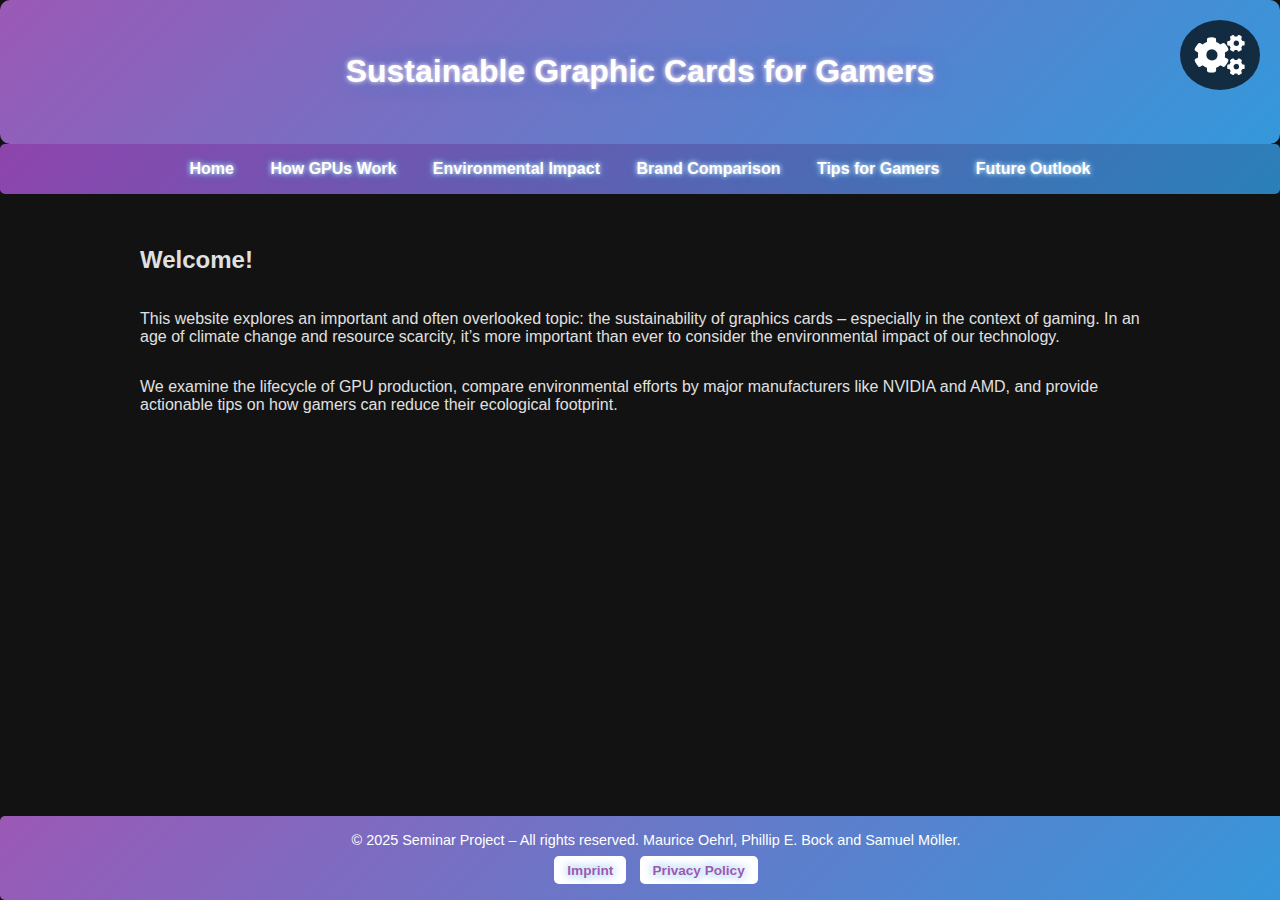
<file: index.html>
<html lang="en">
<head>
  <meta charset="UTF-8" />
  <meta name="viewport" content="width=device-width, initial-scale=1.0">
  <title>Sustainable Graphic Cards</title>
  <link href="https://cdnjs.cloudflare.com/ajax/libs/font-awesome/5.15.3/css/all.min.css" rel="stylesheet" />
  <link rel="stylesheet" href="style.css" />
</head>
<body>

  <div class="settings-btn" aria-label="Open Settings">
    <i class="fas fa-cogs"></i> 
  </div>

  <div class="settings-dropdown">
  
    <label for="font-select">Select Font Family:</label>
    <select id="font-select">
      <option value="Arial">Arial</option>
      <option value="Verdana">Verdana</option>
      <option value="Georgia">Georgia</option>
      <option value="Tahoma">Tahoma</option>
      <option value="'Trebuchet MS'">Trebuchet MS</option>
      <option value="'Courier New'">Courier New</option>
      <option value="'Lucida Sans Unicode'">Lucida Sans Unicode</option>
      <option value="'Segoe UI'">Segoe UI</option>
      <option value="'Roboto', sans-serif">Roboto</option>
      <option value="'Open Sans', sans-serif">Open Sans</option>
    </select>
  
   
    <label for="font-size-select">Select Font Size:</label>
    <select id="font-size-select">
      <option value="12px">Very Small</option>
      <option value="14px">Small</option>
      <option value="16px">Medium</option>
      <option value="18px">Large</option>
      <option value="20px">Very Large</option>
      <option value="24px">Extra Large</option>
    </select>
  
    
    <label for="background-color-select">Background Color:</label>
    <select id="background-color-select">
      <option value="#121212">Dark Gray</option>
      <option value="#1e1e2f">Midnight Blue</option>
      <option value="#2c3e50">Blue Gray</option>
      <option value="#ffffff">White</option>
      <option value="#f0f0f0">Light Gray</option>
      <option value="#0d1117">GitHub Dark</option>
    </select>
  
    
    <label for="text-color-select">Text Color:</label>
    <select id="text-color-select">
      <option value="#ffffff">White</option>
      <option value="#e0e0e0">Light Gray</option>
      <option value="#000000">Black</option>
      <option value="#f39c12">Golden Yellow</option>
      <option value="#1abc9c">Turquoise</option>
      <option value="#9b59b6">Purple</option>
    </select>        
  </div>

  <header>
    <h1>Sustainable Graphic Cards for Gamers</h1>
  </header>

  <nav>
    <a href="index.html">Home</a>
    <a href="how-gpus-work.html">How GPUs Work</a>
    <a href="environmental-impact.html">Environmental Impact</a>
    <a href="brand-comparison.html">Brand Comparison</a>
    <a href="tips-for-gamers.html">Tips for Gamers</a>
    <a href="future-outlook.html">Future Outlook</a>
  </nav>

  <main>
    <h2>Welcome!</h2>
    <p>
      This website explores an important and often overlooked topic: the sustainability 
      of graphics cards – especially in the context of gaming. In an age of climate change 
      and resource scarcity, it’s more important than ever to consider the environmental 
      impact of our technology.
    </p>

    <p>
      We examine the lifecycle of GPU production, compare environmental efforts by major 
      manufacturers like NVIDIA and AMD, and provide actionable tips on how gamers 
      can reduce their ecological footprint.
    </p>
  </main>

  <footer>
    &copy; 2025 Seminar Project – All rights reserved. Maurice Oehrl, Phillip E. Bock and Samuel Möller.
    <div class="footer-links">
        <a href="impressum.html" class="footer-button">Imprint</a>
        <a href="privacypolicy.html" class="footer-button">Privacy Policy</a>
    </div>
  </footer>

  <script src="script.js"></script>
</body>
</html>
</file>
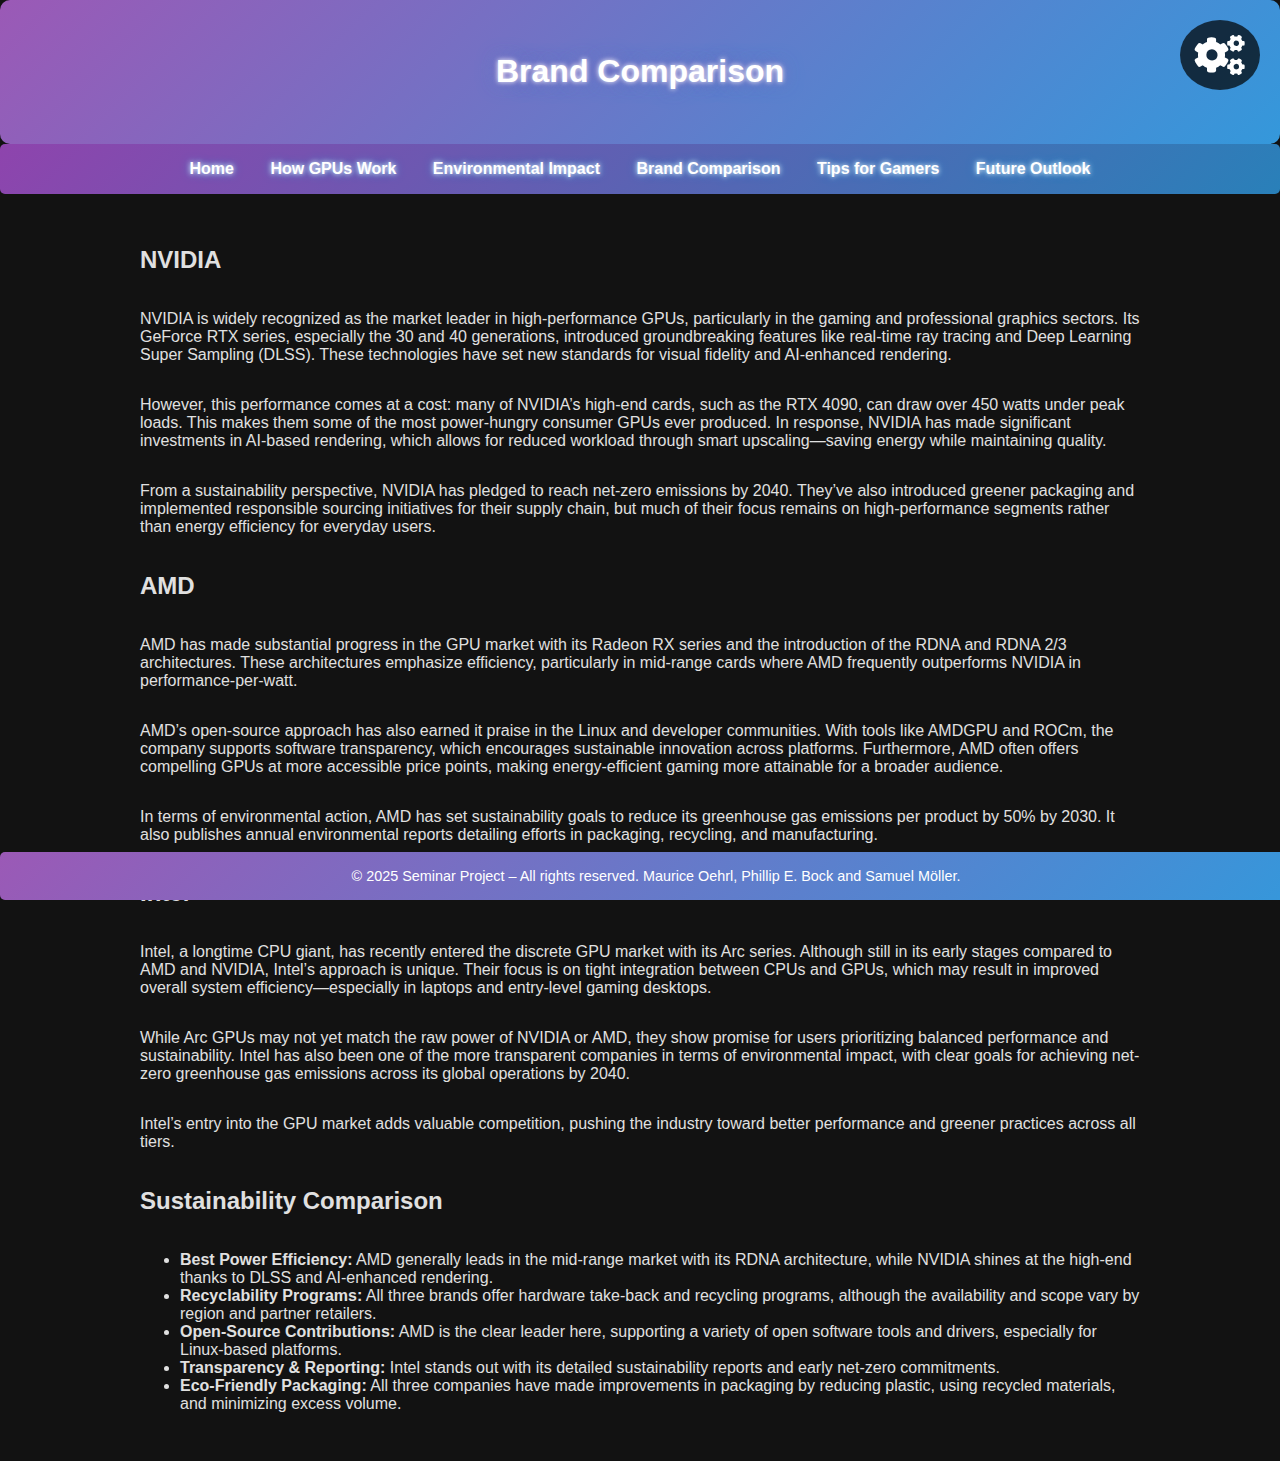
<file: brand-comparison.html>
<html lang="en">
<head>
  <meta charset="UTF-8" />
  <meta name="viewport" content="width=device-width, initial-scale=1.0"/>
  <title>Brand Comparison</title>
  <link href="https://cdnjs.cloudflare.com/ajax/libs/font-awesome/5.15.3/css/all.min.css" rel="stylesheet" />
  <link rel="stylesheet" href="style.css" />
</head>
<body>

  <div class="settings-btn" aria-label="Open Settings">
    <i class="fas fa-cogs"></i> 
  </div>

  <div class="settings-dropdown">
  
    <label for="font-select">Select Font Family:</label>
    <select id="font-select">
      <option value="Arial">Arial</option>
      <option value="Verdana">Verdana</option>
      <option value="Georgia">Georgia</option>
      <option value="Tahoma">Tahoma</option>
      <option value="'Trebuchet MS'">Trebuchet MS</option>
      <option value="'Courier New'">Courier New</option>
      <option value="'Lucida Sans Unicode'">Lucida Sans Unicode</option>
      <option value="'Segoe UI'">Segoe UI</option>
      <option value="'Roboto', sans-serif">Roboto</option>
      <option value="'Open Sans', sans-serif">Open Sans</option>
    </select>
  
   
    <label for="font-size-select">Select Font Size:</label>
    <select id="font-size-select">
      <option value="12px">Very Small</option>
      <option value="14px">Small</option>
      <option value="16px">Medium</option>
      <option value="18px">Large</option>
      <option value="20px">Very Large</option>
      <option value="24px">Extra Large</option>
    </select>
  
    
    <label for="background-color-select">Background Color:</label>
    <select id="background-color-select">
      <option value="#121212">Dark Gray</option>
      <option value="#1e1e2f">Midnight Blue</option>
      <option value="#2c3e50">Blue Gray</option>
      <option value="#ffffff">White</option>
      <option value="#f0f0f0">Light Gray</option>
      <option value="#0d1117">GitHub Dark</option>
    </select>
  
    
    <label for="text-color-select">Text Color:</label>
    <select id="text-color-select">
      <option value="#ffffff">White</option>
      <option value="#e0e0e0">Light Gray</option>
      <option value="#000000">Black</option>
      <option value="#f39c12">Golden Yellow</option>
      <option value="#1abc9c">Turquoise</option>
      <option value="#9b59b6">Purple</option>
    </select>        
  </div>
  
  <header>
    <h1>Brand Comparison</h1>
  </header>

  <nav>
    <a href="index.html">Home</a>
    <a href="how-gpus-work.html">How GPUs Work</a>
    <a href="environmental-impact.html">Environmental Impact</a>
    <a href="brand-comparison.html">Brand Comparison</a>
    <a href="tips-for-gamers.html">Tips for Gamers</a>
    <a href="future-outlook.html">Future Outlook</a>
  </nav>
  
  <main>
    <h2>NVIDIA</h2>
    <p>
      NVIDIA is widely recognized as the market leader in high-performance GPUs, particularly in the gaming and professional graphics sectors. Its GeForce RTX series, especially the 30 and 40 generations, introduced groundbreaking features like real-time ray tracing and Deep Learning Super Sampling (DLSS). These technologies have set new standards for visual fidelity and AI-enhanced rendering.
    </p>
    <p>
      However, this performance comes at a cost: many of NVIDIA’s high-end cards, such as the RTX 4090, can draw over 450 watts under peak loads. This makes them some of the most power-hungry consumer GPUs ever produced. In response, NVIDIA has made significant investments in AI-based rendering, which allows for reduced workload through smart upscaling—saving energy while maintaining quality.
    </p>
    <p>
      From a sustainability perspective, NVIDIA has pledged to reach net-zero emissions by 2040. They’ve also introduced greener packaging and implemented responsible sourcing initiatives for their supply chain, but much of their focus remains on high-performance segments rather than energy efficiency for everyday users.
  
    </p>
  
    <h2>AMD</h2>
    <p>
      AMD has made substantial progress in the GPU market with its Radeon RX series and the introduction of the RDNA and RDNA 2/3 architectures. These architectures emphasize efficiency, particularly in mid-range cards where AMD frequently outperforms NVIDIA in performance-per-watt.
    </p>
    <p>
      AMD’s open-source approach has also earned it praise in the Linux and developer communities. With tools like AMDGPU and ROCm, the company supports software transparency, which encourages sustainable innovation across platforms. Furthermore, AMD often offers compelling GPUs at more accessible price points, making energy-efficient gaming more attainable for a broader audience.
    </p>
    <p>
      In terms of environmental action, AMD has set sustainability goals to reduce its greenhouse gas emissions per product by 50% by 2030. It also publishes annual environmental reports detailing efforts in packaging, recycling, and manufacturing.
  
    </p>
  
    <h2>Intel</h2>
    <p>
      Intel, a longtime CPU giant, has recently entered the discrete GPU market with its Arc series. Although still in its early stages compared to AMD and NVIDIA, Intel’s approach is unique. Their focus is on tight integration between CPUs and GPUs, which may result in improved overall system efficiency—especially in laptops and entry-level gaming desktops.
    </p>
    <p>
      While Arc GPUs may not yet match the raw power of NVIDIA or AMD, they show promise for users prioritizing balanced performance and sustainability. Intel has also been one of the more transparent companies in terms of environmental impact, with clear goals for achieving net-zero greenhouse gas emissions across its global operations by 2040.
    </p>
    <p>
      Intel’s entry into the GPU market adds valuable competition, pushing the industry toward better performance and greener practices across all tiers.
  
    </p>
  
    <h2>Sustainability Comparison</h2>
    <ul>
      <li><strong>Best Power Efficiency:</strong> AMD generally leads in the mid-range market with its RDNA architecture, while NVIDIA shines at the high-end thanks to DLSS and AI-enhanced rendering.</li>
      <li><strong>Recyclability Programs:</strong> All three brands offer hardware take-back and recycling programs, although the availability and scope vary by region and partner retailers.</li>
      <li><strong>Open-Source Contributions:</strong> AMD is the clear leader here, supporting a variety of open software tools and drivers, especially for Linux-based platforms.</li>
      <li><strong>Transparency & Reporting:</strong> Intel stands out with its detailed sustainability reports and early net-zero commitments.</li>
      <li><strong>Eco-Friendly Packaging:</strong> All three companies have made improvements in packaging by reducing plastic, using recycled materials, and minimizing excess volume.</li>
    </ul>
  </main>
  <footer>
    &copy; 2025 Seminar Project – All rights reserved. Maurice Oehrl, Phillip E. Bock and Samuel Möller.
  </footer>

  <script src="script.js"></script>
</body>
</html>
</file>
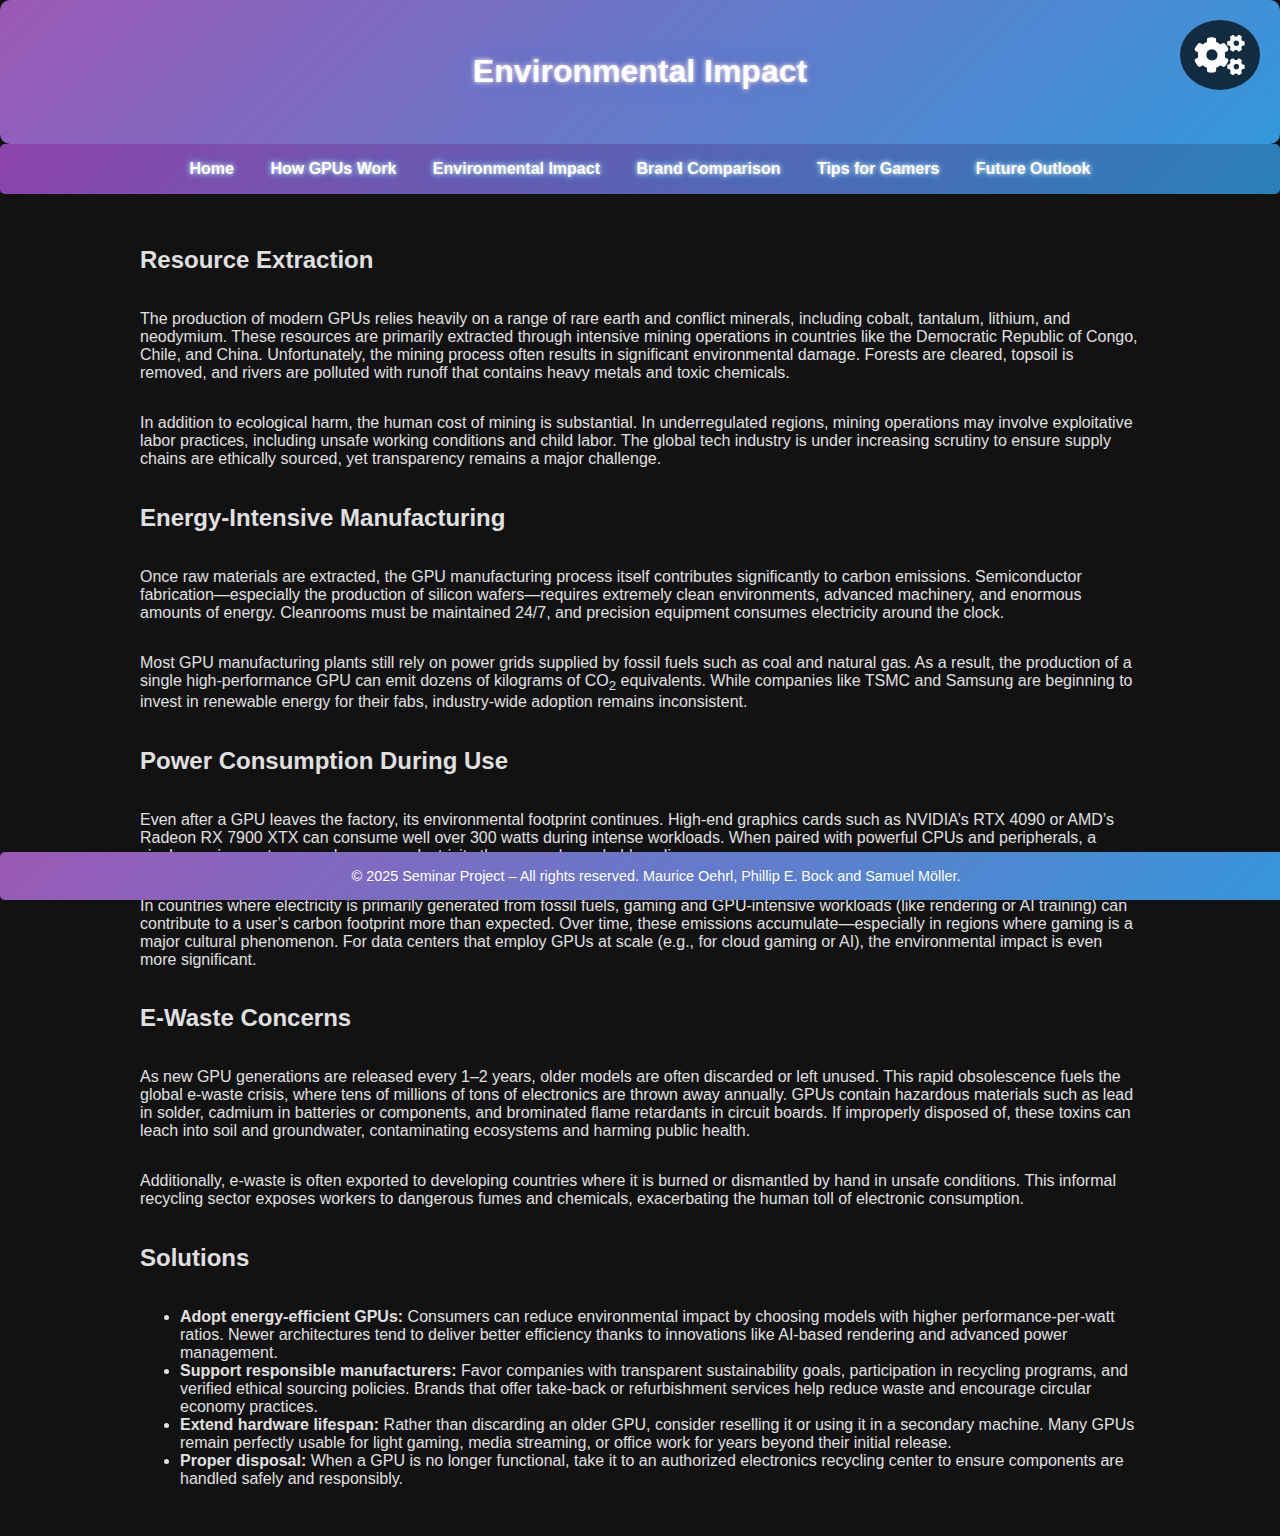
<file: environmental-impact.html>
<html lang="en">
<head>
  <meta charset="UTF-8" />
  <meta name="viewport" content="width=device-width, initial-scale=1.0"/>
  <title>Environmental Impact</title>
  <link href="https://cdnjs.cloudflare.com/ajax/libs/font-awesome/5.15.3/css/all.min.css" rel="stylesheet" />
  <link rel="stylesheet" href="style.css" />
</head>
<body>

  <div class="settings-btn" aria-label="Open Settings">
    <i class="fas fa-cogs"></i> 
  </div>

  <div class="settings-dropdown">
  
    <label for="font-select">Select Font Family:</label>
    <select id="font-select">
      <option value="Arial">Arial</option>
      <option value="Verdana">Verdana</option>
      <option value="Georgia">Georgia</option>
      <option value="Tahoma">Tahoma</option>
      <option value="'Trebuchet MS'">Trebuchet MS</option>
      <option value="'Courier New'">Courier New</option>
      <option value="'Lucida Sans Unicode'">Lucida Sans Unicode</option>
      <option value="'Segoe UI'">Segoe UI</option>
      <option value="'Roboto', sans-serif">Roboto</option>
      <option value="'Open Sans', sans-serif">Open Sans</option>
    </select>
  
   
    <label for="font-size-select">Select Font Size:</label>
    <select id="font-size-select">
      <option value="12px">Very Small</option>
      <option value="14px">Small</option>
      <option value="16px">Medium</option>
      <option value="18px">Large</option>
      <option value="20px">Very Large</option>
      <option value="24px">Extra Large</option>
    </select>
  
    
    <label for="background-color-select">Background Color:</label>
    <select id="background-color-select">
      <option value="#121212">Dark Gray</option>
      <option value="#1e1e2f">Midnight Blue</option>
      <option value="#2c3e50">Blue Gray</option>
      <option value="#ffffff">White</option>
      <option value="#f0f0f0">Light Gray</option>
      <option value="#0d1117">GitHub Dark</option>
    </select>
  
    
    <label for="text-color-select">Text Color:</label>
    <select id="text-color-select">
      <option value="#ffffff">White</option>
      <option value="#e0e0e0">Light Gray</option>
      <option value="#000000">Black</option>
      <option value="#f39c12">Golden Yellow</option>
      <option value="#1abc9c">Turquoise</option>
      <option value="#9b59b6">Purple</option>
    </select>        
  </div>
  
  <header>
    <h1>Environmental Impact</h1>
  </header>

  <nav>
    <a href="index.html">Home</a>
    <a href="how-gpus-work.html">How GPUs Work</a>
    <a href="environmental-impact.html">Environmental Impact</a>
    <a href="brand-comparison.html">Brand Comparison</a>
    <a href="tips-for-gamers.html">Tips for Gamers</a>
    <a href="future-outlook.html">Future Outlook</a>
  </nav>
  
  <main>
    <h2>Resource Extraction</h2>
    <p>
      The production of modern GPUs relies heavily on a range of rare earth and conflict minerals, including cobalt, tantalum, lithium, and neodymium. These resources are primarily extracted through intensive mining operations in countries like the Democratic Republic of Congo, Chile, and China. Unfortunately, the mining process often results in significant environmental damage. Forests are cleared, topsoil is removed, and rivers are polluted with runoff that contains heavy metals and toxic chemicals.
    </p>
    <p>
      In addition to ecological harm, the human cost of mining is substantial. In underregulated regions, mining operations may involve exploitative labor practices, including unsafe working conditions and child labor. The global tech industry is under increasing scrutiny to ensure supply chains are ethically sourced, yet transparency remains a major challenge.
    </p>
  
    <h2>Energy-Intensive Manufacturing</h2>
    <p>
      Once raw materials are extracted, the GPU manufacturing process itself contributes significantly to carbon emissions. Semiconductor fabrication—especially the production of silicon wafers—requires extremely clean environments, advanced machinery, and enormous amounts of energy. Cleanrooms must be maintained 24/7, and precision equipment consumes electricity around the clock.
    </p>
    <p>
      Most GPU manufacturing plants still rely on power grids supplied by fossil fuels such as coal and natural gas. As a result, the production of a single high-performance GPU can emit dozens of kilograms of CO<sub>2</sub> equivalents. While companies like TSMC and Samsung are beginning to invest in renewable energy for their fabs, industry-wide adoption remains inconsistent.
    </p>
  
    <h2>Power Consumption During Use</h2>
    <p>
      Even after a GPU leaves the factory, its environmental footprint continues. High-end graphics cards such as NVIDIA’s RTX 4090 or AMD’s Radeon RX 7900 XTX can consume well over 300 watts during intense workloads. When paired with powerful CPUs and peripherals, a single gaming system can draw more electricity than many household appliances.
    </p>
    <p>
      In countries where electricity is primarily generated from fossil fuels, gaming and GPU-intensive workloads (like rendering or AI training) can contribute to a user’s carbon footprint more than expected. Over time, these emissions accumulate—especially in regions where gaming is a major cultural phenomenon. For data centers that employ GPUs at scale (e.g., for cloud gaming or AI), the environmental impact is even more significant.
    </p>
  
    <h2>E-Waste Concerns</h2>
    <p>
      As new GPU generations are released every 1–2 years, older models are often discarded or left unused. This rapid obsolescence fuels the global e-waste crisis, where tens of millions of tons of electronics are thrown away annually. GPUs contain hazardous materials such as lead in solder, cadmium in batteries or components, and brominated flame retardants in circuit boards. If improperly disposed of, these toxins can leach into soil and groundwater, contaminating ecosystems and harming public health.
    </p>
    <p>
      Additionally, e-waste is often exported to developing countries where it is burned or dismantled by hand in unsafe conditions. This informal recycling sector exposes workers to dangerous fumes and chemicals, exacerbating the human toll of electronic consumption.
    </p>
  
    <h2>Solutions</h2>
    <ul>
      <li><strong>Adopt energy-efficient GPUs:</strong> Consumers can reduce environmental impact by choosing models with higher performance-per-watt ratios. Newer architectures tend to deliver better efficiency thanks to innovations like AI-based rendering and advanced power management.</li>
      <li><strong>Support responsible manufacturers:</strong> Favor companies with transparent sustainability goals, participation in recycling programs, and verified ethical sourcing policies. Brands that offer take-back or refurbishment services help reduce waste and encourage circular economy practices.</li>
      <li><strong>Extend hardware lifespan:</strong> Rather than discarding an older GPU, consider reselling it or using it in a secondary machine. Many GPUs remain perfectly usable for light gaming, media streaming, or office work for years beyond their initial release.</li>
      <li><strong>Proper disposal:</strong> When a GPU is no longer functional, take it to an authorized electronics recycling center to ensure components are handled safely and responsibly.</li>
    </ul>
  </main>
  <footer>
    &copy; 2025 Seminar Project – All rights reserved. Maurice Oehrl, Phillip E. Bock and Samuel Möller.
  </footer>

  <script src="script.js"></script>
</body>
</html>
</file>
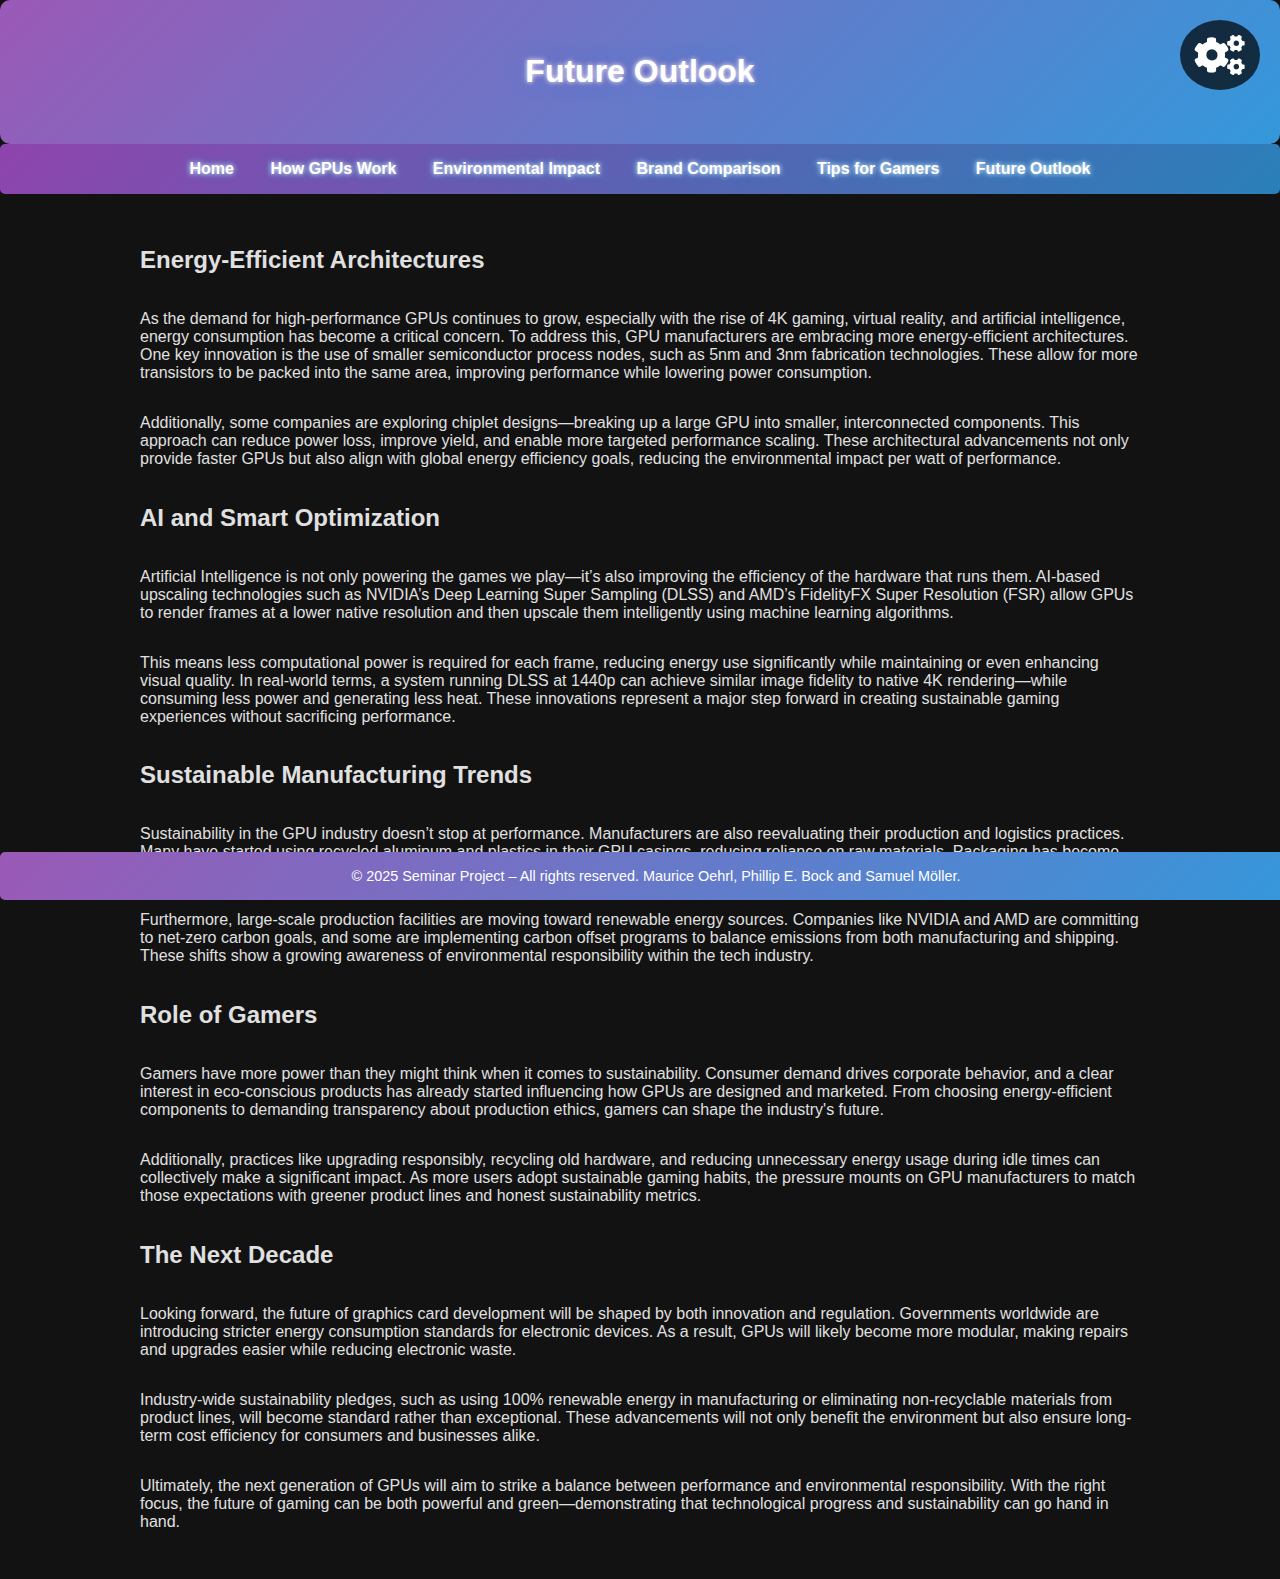
<file: future-outlook.html>
<html lang="en">
<head>
  <meta charset="UTF-8" />
  <meta name="viewport" content="width=device-width, initial-scale=1.0"/>
  <title>Future Outlook</title>
  <link href="https://cdnjs.cloudflare.com/ajax/libs/font-awesome/5.15.3/css/all.min.css" rel="stylesheet" />
  <link rel="stylesheet" href="style.css" />
</head>
<body>

  <div class="settings-btn" aria-label="Open Settings">
    <i class="fas fa-cogs"></i> 
  </div>

  <div class="settings-dropdown">
  
    <label for="font-select">Select Font Family:</label>
    <select id="font-select">
      <option value="Arial">Arial</option>
      <option value="Verdana">Verdana</option>
      <option value="Georgia">Georgia</option>
      <option value="Tahoma">Tahoma</option>
      <option value="'Trebuchet MS'">Trebuchet MS</option>
      <option value="'Courier New'">Courier New</option>
      <option value="'Lucida Sans Unicode'">Lucida Sans Unicode</option>
      <option value="'Segoe UI'">Segoe UI</option>
      <option value="'Roboto', sans-serif">Roboto</option>
      <option value="'Open Sans', sans-serif">Open Sans</option>
    </select>
  
   
    <label for="font-size-select">Select Font Size:</label>
    <select id="font-size-select">
      <option value="12px">Very Small</option>
      <option value="14px">Small</option>
      <option value="16px">Medium</option>
      <option value="18px">Large</option>
      <option value="20px">Very Large</option>
      <option value="24px">Extra Large</option>
    </select>
  
    
    <label for="background-color-select">Background Color:</label>
    <select id="background-color-select">
      <option value="#121212">Dark Gray</option>
      <option value="#1e1e2f">Midnight Blue</option>
      <option value="#2c3e50">Blue Gray</option>
      <option value="#ffffff">White</option>
      <option value="#f0f0f0">Light Gray</option>
      <option value="#0d1117">GitHub Dark</option>
    </select>
  
    
    <label for="text-color-select">Text Color:</label>
    <select id="text-color-select">
      <option value="#ffffff">White</option>
      <option value="#e0e0e0">Light Gray</option>
      <option value="#000000">Black</option>
      <option value="#f39c12">Golden Yellow</option>
      <option value="#1abc9c">Turquoise</option>
      <option value="#9b59b6">Purple</option>
    </select>        
  </div>
  
  <header>
    <h1>Future Outlook</h1>
  </header>

  <nav>
    <a href="index.html">Home</a>
    <a href="how-gpus-work.html">How GPUs Work</a>
    <a href="environmental-impact.html">Environmental Impact</a>
    <a href="brand-comparison.html">Brand Comparison</a>
    <a href="tips-for-gamers.html">Tips for Gamers</a>
    <a href="future-outlook.html">Future Outlook</a>
  </nav>
  
  <main>
    <h2>Energy-Efficient Architectures</h2>
    <p>
      As the demand for high-performance GPUs continues to grow, especially with the rise of 4K gaming, virtual reality, and artificial intelligence, energy consumption has become a critical concern. To address this, GPU manufacturers are embracing more energy-efficient architectures. One key innovation is the use of smaller semiconductor process nodes, such as 5nm and 3nm fabrication technologies. These allow for more transistors to be packed into the same area, improving performance while lowering power consumption.
    </p>
    <p>
      Additionally, some companies are exploring chiplet designs—breaking up a large GPU into smaller, interconnected components. This approach can reduce power loss, improve yield, and enable more targeted performance scaling. These architectural advancements not only provide faster GPUs but also align with global energy efficiency goals, reducing the environmental impact per watt of performance.
    </p>
  
    <h2>AI and Smart Optimization</h2>
    <p>
      Artificial Intelligence is not only powering the games we play—it’s also improving the efficiency of the hardware that runs them. AI-based upscaling technologies such as NVIDIA’s Deep Learning Super Sampling (DLSS) and AMD’s FidelityFX Super Resolution (FSR) allow GPUs to render frames at a lower native resolution and then upscale them intelligently using machine learning algorithms.
    </p>
    <p>
      This means less computational power is required for each frame, reducing energy use significantly while maintaining or even enhancing visual quality. In real-world terms, a system running DLSS at 1440p can achieve similar image fidelity to native 4K rendering—while consuming less power and generating less heat. These innovations represent a major step forward in creating sustainable gaming experiences without sacrificing performance.
    </p>
  
    <h2>Sustainable Manufacturing Trends</h2>
    <p>
      Sustainability in the GPU industry doesn’t stop at performance. Manufacturers are also reevaluating their production and logistics practices. Many have started using recycled aluminum and plastics in their GPU casings, reducing reliance on raw materials. Packaging has become more minimalistic and eco-friendly, with companies ditching plastic in favor of recyclable cardboard and soy-based inks.
    </p>
    <p>
      Furthermore, large-scale production facilities are moving toward renewable energy sources. Companies like NVIDIA and AMD are committing to net-zero carbon goals, and some are implementing carbon offset programs to balance emissions from both manufacturing and shipping. These shifts show a growing awareness of environmental responsibility within the tech industry.
    </p>
  
    <h2>Role of Gamers</h2>
    <p>
      Gamers have more power than they might think when it comes to sustainability. Consumer demand drives corporate behavior, and a clear interest in eco-conscious products has already started influencing how GPUs are designed and marketed. From choosing energy-efficient components to demanding transparency about production ethics, gamers can shape the industry's future.
    </p>
    <p>
      Additionally, practices like upgrading responsibly, recycling old hardware, and reducing unnecessary energy usage during idle times can collectively make a significant impact. As more users adopt sustainable gaming habits, the pressure mounts on GPU manufacturers to match those expectations with greener product lines and honest sustainability metrics.
    </p>
  
    <h2>The Next Decade</h2>
    <p>
      Looking forward, the future of graphics card development will be shaped by both innovation and regulation. Governments worldwide are introducing stricter energy consumption standards for electronic devices. As a result, GPUs will likely become more modular, making repairs and upgrades easier while reducing electronic waste.
    </p>
    <p>
      Industry-wide sustainability pledges, such as using 100% renewable energy in manufacturing or eliminating non-recyclable materials from product lines, will become standard rather than exceptional. These advancements will not only benefit the environment but also ensure long-term cost efficiency for consumers and businesses alike.
    </p>
    <p>
      Ultimately, the next generation of GPUs will aim to strike a balance between performance and environmental responsibility. With the right focus, the future of gaming can be both powerful and green—demonstrating that technological progress and sustainability can go hand in hand.
    </p>
  </main>
  <footer>
    &copy; 2025 Seminar Project – All rights reserved. Maurice Oehrl, Phillip E. Bock and Samuel Möller.
  </footer>

  <script src="script.js"></script>
</body>
</html>
</file>
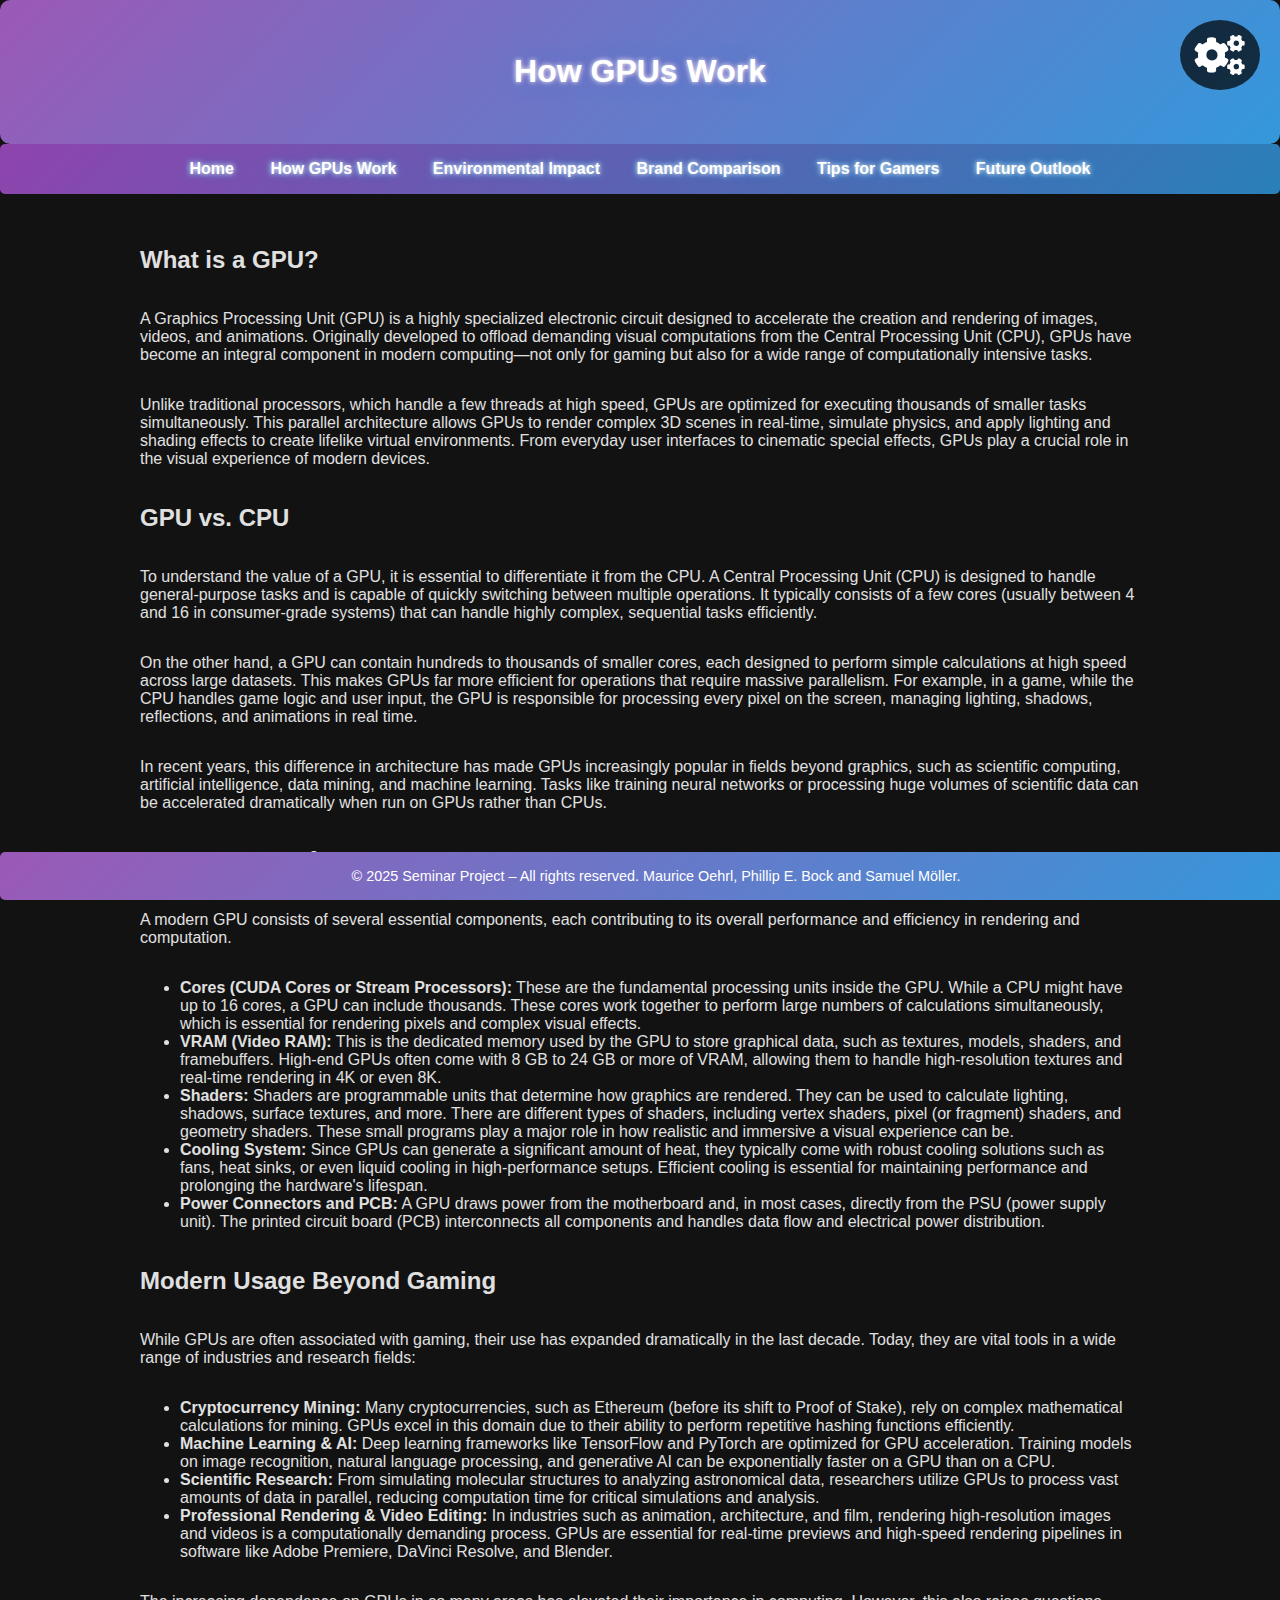
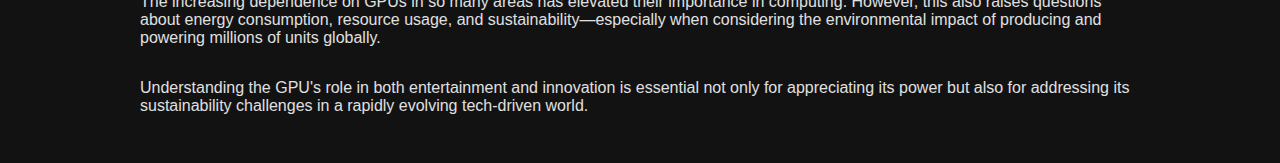
<file: how-gpus-work.html>
<html lang="en">
<head>
  <meta charset="UTF-8" />
  <meta name="viewport" content="width=device-width, initial-scale=1.0"/>
  <title>How GPUs Work</title>
  <link href="https://cdnjs.cloudflare.com/ajax/libs/font-awesome/5.15.3/css/all.min.css" rel="stylesheet" />
  <link rel="stylesheet" href="style.css" />
</head>
<body>

  <div class="settings-btn" aria-label="Open Settings">
    <i class="fas fa-cogs"></i> 
  </div>

  <div class="settings-dropdown">
  
    <label for="font-select">Select Font Family:</label>
    <select id="font-select">
      <option value="Arial">Arial</option>
      <option value="Verdana">Verdana</option>
      <option value="Georgia">Georgia</option>
      <option value="Tahoma">Tahoma</option>
      <option value="'Trebuchet MS'">Trebuchet MS</option>
      <option value="'Courier New'">Courier New</option>
      <option value="'Lucida Sans Unicode'">Lucida Sans Unicode</option>
      <option value="'Segoe UI'">Segoe UI</option>
      <option value="'Roboto', sans-serif">Roboto</option>
      <option value="'Open Sans', sans-serif">Open Sans</option>
    </select>
  
   
    <label for="font-size-select">Select Font Size:</label>
    <select id="font-size-select">
      <option value="12px">Very Small</option>
      <option value="14px">Small</option>
      <option value="16px">Medium</option>
      <option value="18px">Large</option>
      <option value="20px">Very Large</option>
      <option value="24px">Extra Large</option>
    </select>
  
    
    <label for="background-color-select">Background Color:</label>
    <select id="background-color-select">
      <option value="#121212">Dark Gray</option>
      <option value="#1e1e2f">Midnight Blue</option>
      <option value="#2c3e50">Blue Gray</option>
      <option value="#ffffff">White</option>
      <option value="#f0f0f0">Light Gray</option>
      <option value="#0d1117">GitHub Dark</option>
    </select>
  
    
    <label for="text-color-select">Text Color:</label>
    <select id="text-color-select">
      <option value="#ffffff">White</option>
      <option value="#e0e0e0">Light Gray</option>
      <option value="#000000">Black</option>
      <option value="#f39c12">Golden Yellow</option>
      <option value="#1abc9c">Turquoise</option>
      <option value="#9b59b6">Purple</option>
    </select>        
  </div>
  
  <header>
    <h1>How GPUs Work</h1>
  </header>

  <nav>
    <a href="index.html">Home</a>
    <a href="how-gpus-work.html">How GPUs Work</a>
    <a href="environmental-impact.html">Environmental Impact</a>
    <a href="brand-comparison.html">Brand Comparison</a>
    <a href="tips-for-gamers.html">Tips for Gamers</a>
    <a href="future-outlook.html">Future Outlook</a>
  </nav>
  
  <main>
    <h2>What is a GPU?</h2>
    <p>
      A Graphics Processing Unit (GPU) is a highly specialized electronic circuit designed to accelerate the creation and rendering of images, videos, and animations. Originally developed to offload demanding visual computations from the Central Processing Unit (CPU), GPUs have become an integral component in modern computing—not only for gaming but also for a wide range of computationally intensive tasks.
    </p>
    <p>
      Unlike traditional processors, which handle a few threads at high speed, GPUs are optimized for executing thousands of smaller tasks simultaneously. This parallel architecture allows GPUs to render complex 3D scenes in real-time, simulate physics, and apply lighting and shading effects to create lifelike virtual environments. From everyday user interfaces to cinematic special effects, GPUs play a crucial role in the visual experience of modern devices.
    </p>
  
    <h2>GPU vs. CPU</h2>
    <p>
      To understand the value of a GPU, it is essential to differentiate it from the CPU. A Central Processing Unit (CPU) is designed to handle general-purpose tasks and is capable of quickly switching between multiple operations. It typically consists of a few cores (usually between 4 and 16 in consumer-grade systems) that can handle highly complex, sequential tasks efficiently.
    </p>
    <p>
      On the other hand, a GPU can contain hundreds to thousands of smaller cores, each designed to perform simple calculations at high speed across large datasets. This makes GPUs far more efficient for operations that require massive parallelism. For example, in a game, while the CPU handles game logic and user input, the GPU is responsible for processing every pixel on the screen, managing lighting, shadows, reflections, and animations in real time.
    </p>
    <p>
      In recent years, this difference in architecture has made GPUs increasingly popular in fields beyond graphics, such as scientific computing, artificial intelligence, data mining, and machine learning. Tasks like training neural networks or processing huge volumes of scientific data can be accelerated dramatically when run on GPUs rather than CPUs.
    </p>
  
    <h2>Components of a GPU</h2>
    <p>
      A modern GPU consists of several essential components, each contributing to its overall performance and efficiency in rendering and computation.
    </p>
    <ul>
      <li>
        <strong>Cores (CUDA Cores or Stream Processors):</strong> These are the fundamental processing units inside the GPU. While a CPU might have up to 16 cores, a GPU can include thousands. These cores work together to perform large numbers of calculations simultaneously, which is essential for rendering pixels and complex visual effects.
      </li>
      <li>
        <strong>VRAM (Video RAM):</strong> This is the dedicated memory used by the GPU to store graphical data, such as textures, models, shaders, and framebuffers. High-end GPUs often come with 8 GB to 24 GB or more of VRAM, allowing them to handle high-resolution textures and real-time rendering in 4K or even 8K.
      </li>
      <li>
        <strong>Shaders:</strong> Shaders are programmable units that determine how graphics are rendered. They can be used to calculate lighting, shadows, surface textures, and more. There are different types of shaders, including vertex shaders, pixel (or fragment) shaders, and geometry shaders. These small programs play a major role in how realistic and immersive a visual experience can be.
      </li>
      <li>
        <strong>Cooling System:</strong> Since GPUs can generate a significant amount of heat, they typically come with robust cooling solutions such as fans, heat sinks, or even liquid cooling in high-performance setups. Efficient cooling is essential for maintaining performance and prolonging the hardware's lifespan.
      </li>
      <li>
        <strong>Power Connectors and PCB:</strong> A GPU draws power from the motherboard and, in most cases, directly from the PSU (power supply unit). The printed circuit board (PCB) interconnects all components and handles data flow and electrical power distribution.
      </li>
    </ul>
  
    <h2>Modern Usage Beyond Gaming</h2>
    <p>
      While GPUs are often associated with gaming, their use has expanded dramatically in the last decade. Today, they are vital tools in a wide range of industries and research fields:
    </p>
    <ul>
      <li>
        <strong>Cryptocurrency Mining:</strong> Many cryptocurrencies, such as Ethereum (before its shift to Proof of Stake), rely on complex mathematical calculations for mining. GPUs excel in this domain due to their ability to perform repetitive hashing functions efficiently.
      </li>
      <li>
        <strong>Machine Learning & AI:</strong> Deep learning frameworks like TensorFlow and PyTorch are optimized for GPU acceleration. Training models on image recognition, natural language processing, and generative AI can be exponentially faster on a GPU than on a CPU.
      </li>
      <li>
        <strong>Scientific Research:</strong> From simulating molecular structures to analyzing astronomical data, researchers utilize GPUs to process vast amounts of data in parallel, reducing computation time for critical simulations and analysis.
      </li>
      <li>
        <strong>Professional Rendering & Video Editing:</strong> In industries such as animation, architecture, and film, rendering high-resolution images and videos is a computationally demanding process. GPUs are essential for real-time previews and high-speed rendering pipelines in software like Adobe Premiere, DaVinci Resolve, and Blender.
      </li>
    </ul>
    <p>
      The increasing dependence on GPUs in so many areas has elevated their importance in computing. However, this also raises questions about energy consumption, resource usage, and sustainability—especially when considering the environmental impact of producing and powering millions of units globally.
    </p>
    <p>
      Understanding the GPU's role in both entertainment and innovation is essential not only for appreciating its power but also for addressing its sustainability challenges in a rapidly evolving tech-driven world.
    </p>
  </main>
  <footer>
    &copy; 2025 Seminar Project – All rights reserved. Maurice Oehrl, Phillip E. Bock and Samuel Möller.
  </footer>

  <script src="script.js"></script>
</body>
</html>
</file>
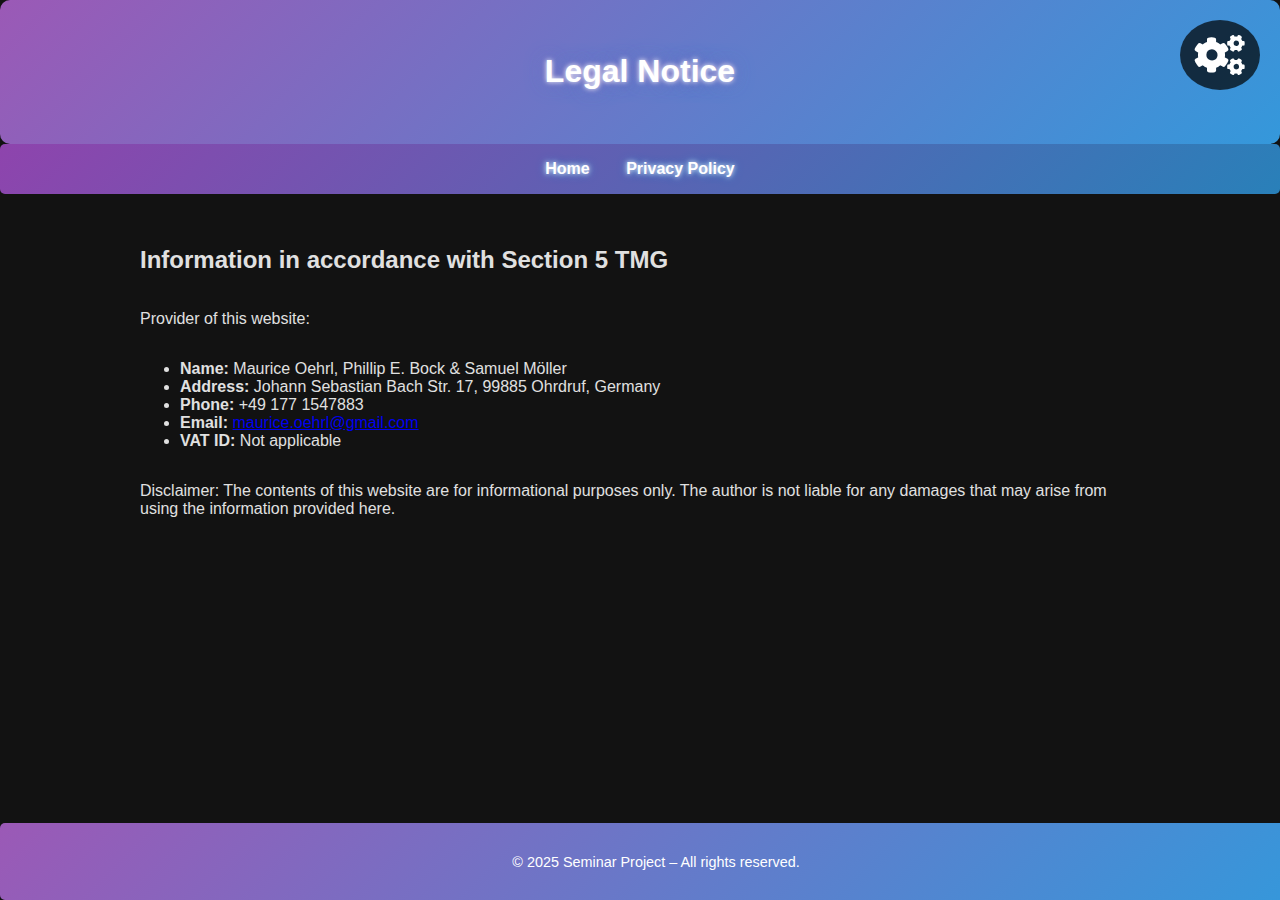
<file: impressum.html>
<html lang="en">
<head>
  <meta charset="UTF-8">
  <meta name="viewport" content="width=device-width, initial-scale=1.0">
  <title>Legal Notice</title>
  <link href="https://cdnjs.cloudflare.com/ajax/libs/font-awesome/5.15.3/css/all.min.css" rel="stylesheet" />
  <link rel="stylesheet" href="style.css">
</head>
<body>

  <div class="settings-btn" aria-label="Open Settings">
    <i class="fas fa-cogs"></i> 
  </div>

  <div class="settings-dropdown">
  
    <label for="font-select">Select Font Family:</label>
    <select id="font-select">
      <option value="Arial">Arial</option>
      <option value="Verdana">Verdana</option>
      <option value="Georgia">Georgia</option>
      <option value="Tahoma">Tahoma</option>
      <option value="'Trebuchet MS'">Trebuchet MS</option>
      <option value="'Courier New'">Courier New</option>
      <option value="'Lucida Sans Unicode'">Lucida Sans Unicode</option>
      <option value="'Segoe UI'">Segoe UI</option>
      <option value="'Roboto', sans-serif">Roboto</option>
      <option value="'Open Sans', sans-serif">Open Sans</option>
    </select>
  
   
    <label for="font-size-select">Select Font Size:</label>
    <select id="font-size-select">
      <option value="12px">Very Small</option>
      <option value="14px">Small</option>
      <option value="16px">Medium</option>
      <option value="18px">Large</option>
      <option value="20px">Very Large</option>
      <option value="24px">Extra Large</option>
    </select>
  
    
    <label for="background-color-select">Background Color:</label>
    <select id="background-color-select">
      <option value="#121212">Dark Gray</option>
      <option value="#1e1e2f">Midnight Blue</option>
      <option value="#2c3e50">Blue Gray</option>
      <option value="#ffffff">White</option>
      <option value="#f0f0f0">Light Gray</option>
      <option value="#0d1117">GitHub Dark</option>
    </select>
  
    
    <label for="text-color-select">Text Color:</label>
    <select id="text-color-select">
      <option value="#ffffff">White</option>
      <option value="#e0e0e0">Light Gray</option>
      <option value="#000000">Black</option>
      <option value="#f39c12">Golden Yellow</option>
      <option value="#1abc9c">Turquoise</option>
      <option value="#9b59b6">Purple</option>
    </select>        
  </div>
  
  <header>
    <h1>Legal Notice</h1>
  </header>

  <nav>
    <a href="index.html">Home</a>
    <a href="privacypolicy.html">Privacy Policy</a>
  </nav>

  <main>
    <h2>Information in accordance with Section 5 TMG</h2>
    <p>Provider of this website:</p>
    <ul>
      <li><strong>Name:</strong> Maurice Oehrl, Phillip E. Bock & Samuel Möller</li>
      <li><strong>Address:</strong> Johann Sebastian Bach Str. 17, 99885 Ohrdruf, Germany</li>
      <li><strong>Phone:</strong> +49 177 1547883</li>
      <li><strong>Email:</strong> <a href="maurice.oehrl@gmail.com">maurice.oehrl@gmail.com</a></li>
      <li><strong>VAT ID:</strong> Not applicable</li>
    </ul>
    <p>Disclaimer: The contents of this website are for informational purposes only. The author is not liable for any damages that may arise from using the information provided here.</p>
  </main>

  <footer>
    <p>&copy; 2025 Seminar Project – All rights reserved.</p>
  </footer>

  <script src="script.js"></script>
</body>
</html>
</file>
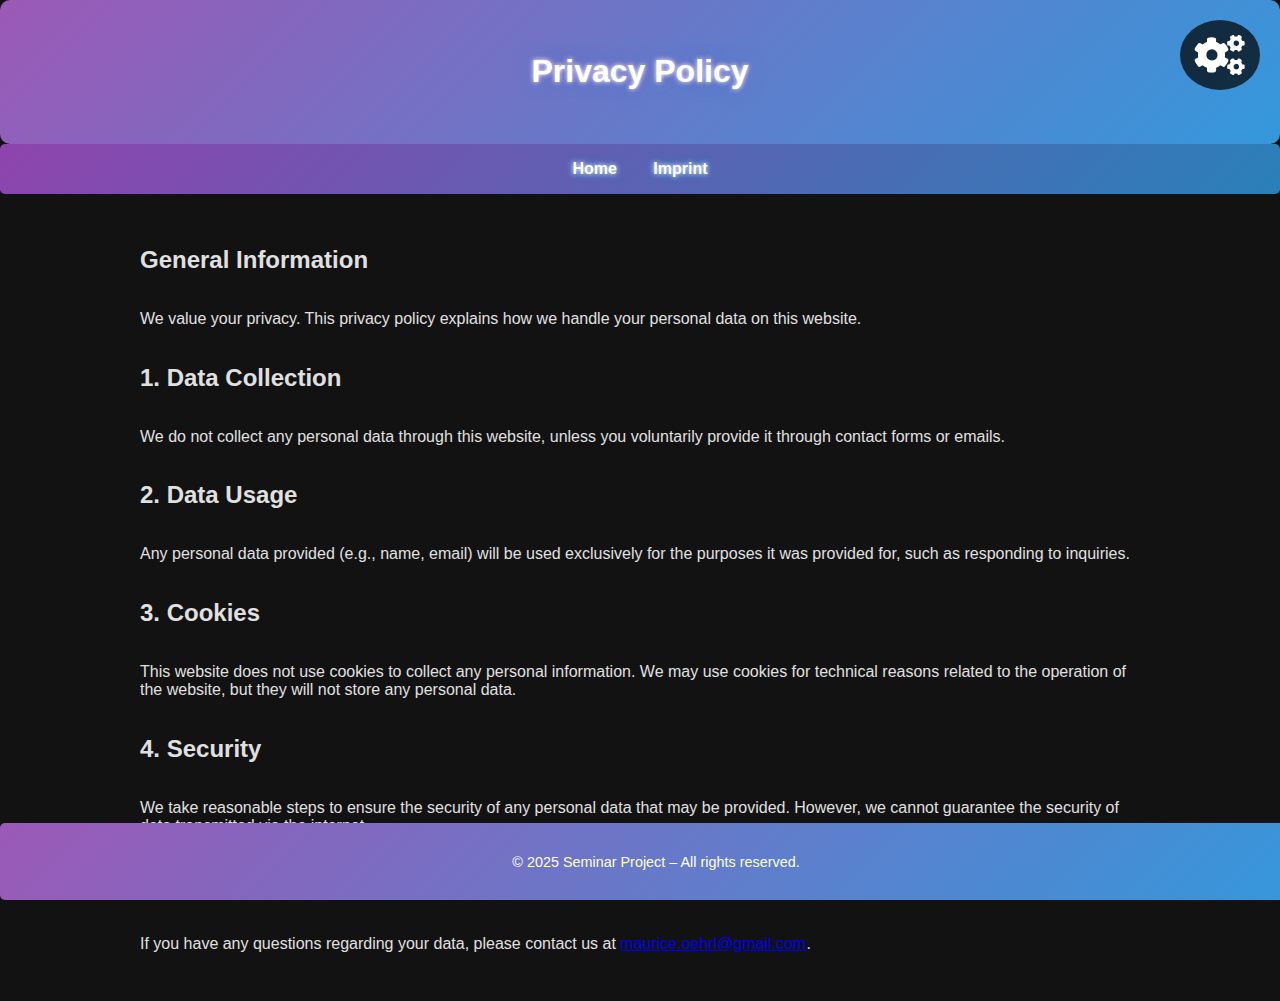
<file: privacypolicy.html>
<html lang="en">
<head>
  <meta charset="UTF-8">
  <meta name="viewport" content="width=device-width, initial-scale=1.0">
  <title>Privacy Policy</title>
  <link href="https://cdnjs.cloudflare.com/ajax/libs/font-awesome/5.15.3/css/all.min.css" rel="stylesheet" />
  <link rel="stylesheet" href="style.css">
</head>
<body>

  <div class="settings-btn" aria-label="Open Settings">
    <i class="fas fa-cogs"></i> 
  </div>

  <div class="settings-dropdown">
  
    <label for="font-select">Select Font Family:</label>
    <select id="font-select">
      <option value="Arial">Arial</option>
      <option value="Verdana">Verdana</option>
      <option value="Georgia">Georgia</option>
      <option value="Tahoma">Tahoma</option>
      <option value="'Trebuchet MS'">Trebuchet MS</option>
      <option value="'Courier New'">Courier New</option>
      <option value="'Lucida Sans Unicode'">Lucida Sans Unicode</option>
      <option value="'Segoe UI'">Segoe UI</option>
      <option value="'Roboto', sans-serif">Roboto</option>
      <option value="'Open Sans', sans-serif">Open Sans</option>
    </select>
  
   
    <label for="font-size-select">Select Font Size:</label>
    <select id="font-size-select">
      <option value="12px">Very Small</option>
      <option value="14px">Small</option>
      <option value="16px">Medium</option>
      <option value="18px">Large</option>
      <option value="20px">Very Large</option>
      <option value="24px">Extra Large</option>
    </select>
  
    
    <label for="background-color-select">Background Color:</label>
    <select id="background-color-select">
      <option value="#121212">Dark Gray</option>
      <option value="#1e1e2f">Midnight Blue</option>
      <option value="#2c3e50">Blue Gray</option>
      <option value="#ffffff">White</option>
      <option value="#f0f0f0">Light Gray</option>
      <option value="#0d1117">GitHub Dark</option>
    </select>
  
    
    <label for="text-color-select">Text Color:</label>
    <select id="text-color-select">
      <option value="#ffffff">White</option>
      <option value="#e0e0e0">Light Gray</option>
      <option value="#000000">Black</option>
      <option value="#f39c12">Golden Yellow</option>
      <option value="#1abc9c">Turquoise</option>
      <option value="#9b59b6">Purple</option>
    </select>        
  </div>
  
  <header>
    <h1>Privacy Policy</h1>
  </header>

  <nav>
    <a href="index.html">Home</a>
    <a href="impressum.html">Imprint</a>
  </nav>

  <main>
    <h2>General Information</h2>
    <p>We value your privacy. This privacy policy explains how we handle your personal data on this website.</p>
    
    <h2>1. Data Collection</h2>
    <p>We do not collect any personal data through this website, unless you voluntarily provide it through contact forms or emails.</p>
    
    <h2>2. Data Usage</h2>
    <p>Any personal data provided (e.g., name, email) will be used exclusively for the purposes it was provided for, such as responding to inquiries.</p>
    
    <h2>3. Cookies</h2>
    <p>This website does not use cookies to collect any personal information. We may use cookies for technical reasons related to the operation of the website, but they will not store any personal data.</p>
    
    <h2>4. Security</h2>
    <p>We take reasonable steps to ensure the security of any personal data that may be provided. However, we cannot guarantee the security of data transmitted via the internet.</p>
    
    <h2>5. Contact</h2>
    <p>If you have any questions regarding your data, please contact us at <a href="maurice.oehrl@gmail.com">maurice.oehrl@gmail.com</a>.</p>
  </main>

  <footer>
    <p>&copy; 2025 Seminar Project – All rights reserved.</p>
  </footer>

  <script src="script.js"></script>
</body>
</html>
</file>
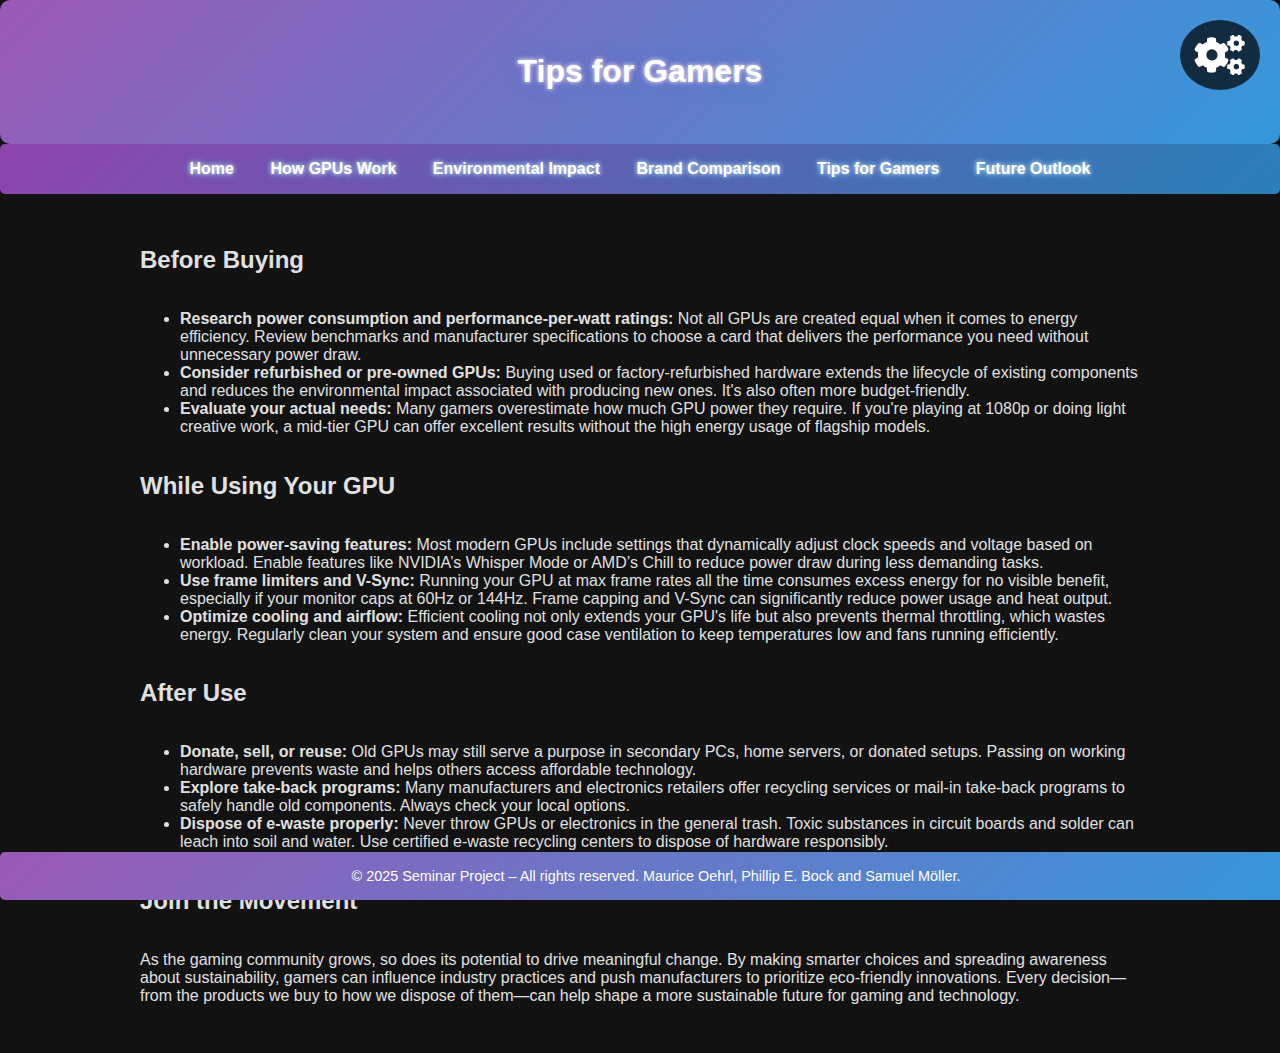
<file: tips-for-gamers.html>
<html lang="en">
<head>
  <meta charset="UTF-8" />
  <meta name="viewport" content="width=device-width, initial-scale=1.0"/>
  <title>Tips for Gamers</title>
  <link href="https://cdnjs.cloudflare.com/ajax/libs/font-awesome/5.15.3/css/all.min.css" rel="stylesheet" />
  <link rel="stylesheet" href="style.css" />
</head>
<body>

  <div class="settings-btn" aria-label="Open Settings">
    <i class="fas fa-cogs"></i> 
  </div>

  <div class="settings-dropdown">
  
    <label for="font-select">Select Font Family:</label>
    <select id="font-select">
      <option value="Arial">Arial</option>
      <option value="Verdana">Verdana</option>
      <option value="Georgia">Georgia</option>
      <option value="Tahoma">Tahoma</option>
      <option value="'Trebuchet MS'">Trebuchet MS</option>
      <option value="'Courier New'">Courier New</option>
      <option value="'Lucida Sans Unicode'">Lucida Sans Unicode</option>
      <option value="'Segoe UI'">Segoe UI</option>
      <option value="'Roboto', sans-serif">Roboto</option>
      <option value="'Open Sans', sans-serif">Open Sans</option>
    </select>
  
   
    <label for="font-size-select">Select Font Size:</label>
    <select id="font-size-select">
      <option value="12px">Very Small</option>
      <option value="14px">Small</option>
      <option value="16px">Medium</option>
      <option value="18px">Large</option>
      <option value="20px">Very Large</option>
      <option value="24px">Extra Large</option>
    </select>
  
    
    <label for="background-color-select">Background Color:</label>
    <select id="background-color-select">
      <option value="#121212">Dark Gray</option>
      <option value="#1e1e2f">Midnight Blue</option>
      <option value="#2c3e50">Blue Gray</option>
      <option value="#ffffff">White</option>
      <option value="#f0f0f0">Light Gray</option>
      <option value="#0d1117">GitHub Dark</option>
    </select>
  
    
    <label for="text-color-select">Text Color:</label>
    <select id="text-color-select">
      <option value="#ffffff">White</option>
      <option value="#e0e0e0">Light Gray</option>
      <option value="#000000">Black</option>
      <option value="#f39c12">Golden Yellow</option>
      <option value="#1abc9c">Turquoise</option>
      <option value="#9b59b6">Purple</option>
    </select>        
  </div>
  
  <header>
    <h1>Tips for Gamers</h1>
  </header>

  <nav>
    <a href="index.html">Home</a>
    <a href="how-gpus-work.html">How GPUs Work</a>
    <a href="environmental-impact.html">Environmental Impact</a>
    <a href="brand-comparison.html">Brand Comparison</a>
    <a href="tips-for-gamers.html">Tips for Gamers</a>
    <a href="future-outlook.html">Future Outlook</a>
  </nav>
  
  <main>
    <h2>Before Buying</h2>
    <ul>
      <li><strong>Research power consumption and performance-per-watt ratings:</strong> Not all GPUs are created equal when it comes to energy efficiency. Review benchmarks and manufacturer specifications to choose a card that delivers the performance you need without unnecessary power draw.</li>
      <li><strong>Consider refurbished or pre-owned GPUs:</strong> Buying used or factory-refurbished hardware extends the lifecycle of existing components and reduces the environmental impact associated with producing new ones. It's also often more budget-friendly.</li>
      <li><strong>Evaluate your actual needs:</strong> Many gamers overestimate how much GPU power they require. If you're playing at 1080p or doing light creative work, a mid-tier GPU can offer excellent results without the high energy usage of flagship models.</li>
    </ul>
  
    <h2>While Using Your GPU</h2>
    <ul>
      <li><strong>Enable power-saving features:</strong> Most modern GPUs include settings that dynamically adjust clock speeds and voltage based on workload. Enable features like NVIDIA’s Whisper Mode or AMD’s Chill to reduce power draw during less demanding tasks.</li>
      <li><strong>Use frame limiters and V-Sync:</strong> Running your GPU at max frame rates all the time consumes excess energy for no visible benefit, especially if your monitor caps at 60Hz or 144Hz. Frame capping and V-Sync can significantly reduce power usage and heat output.</li>
      <li><strong>Optimize cooling and airflow:</strong> Efficient cooling not only extends your GPU's life but also prevents thermal throttling, which wastes energy. Regularly clean your system and ensure good case ventilation to keep temperatures low and fans running efficiently.</li>
    </ul>
  
    <h2>After Use</h2>
    <ul>
      <li><strong>Donate, sell, or reuse:</strong> Old GPUs may still serve a purpose in secondary PCs, home servers, or donated setups. Passing on working hardware prevents waste and helps others access affordable technology.</li>
      <li><strong>Explore take-back programs:</strong> Many manufacturers and electronics retailers offer recycling services or mail-in take-back programs to safely handle old components. Always check your local options.</li>
      <li><strong>Dispose of e-waste properly:</strong> Never throw GPUs or electronics in the general trash. Toxic substances in circuit boards and solder can leach into soil and water. Use certified e-waste recycling centers to dispose of hardware responsibly.</li>
    </ul>
  
    <h2>Join the Movement</h2>
    <p>
      As the gaming community grows, so does its potential to drive meaningful change. By making smarter choices and spreading awareness about sustainability, gamers can influence industry practices and push manufacturers to prioritize eco-friendly innovations. Every decision—from the products we buy to how we dispose of them—can help shape a more sustainable future for gaming and technology.
    </p>
  </main>
  <footer>
    &copy; 2025 Seminar Project – All rights reserved. Maurice Oehrl, Phillip E. Bock and Samuel Möller.
  </footer>

  <script src="script.js"></script>
</body>
</html>
</file>
<file: style.css>
html, body {
    height: 100%;
    margin: 0;
    display: flex;
    flex-direction: column;
}


body {
    font-family: 'Arial', sans-serif; 
    background-color: #121212; 
    color: #e0e0e0; 
    flex: 1;
}


main {
    flex: 1;
    padding: 2rem;
    max-width: 1000px;
    margin: 0 auto;      
    display: flex;
    flex-direction: column;
    align-items: flex-start;   
    text-align: left;   
}


header {
    background: linear-gradient(135deg, #9b59b6, #3498db); 
    padding: 2rem 1rem;
    text-align: center;
    border-radius: 10px;
}

header h1 {
    color: white;
    text-shadow: 0 0 5px #fff, 0 0 15px #9b59b6, 0 0 20px #3498db; 
}

header p {
    color: #f4f4f4; 
}


nav {
    background: linear-gradient(135deg, #8e44ad, #2980b9); 
    text-align: center;
    padding: 1rem;
    border-radius: 5px;
}

nav a {
    color: white;
    margin: 0 1rem;
    text-decoration: none;
    font-weight: bold;
    text-shadow: 0 0 5px #fff, 0 0 10px #3498db; 
}

nav a:hover {
    color: #d1f2eb;
}

footer {
    background: linear-gradient(135deg, #9b59b6, #3498db); 
    color: white;
    text-align: center;
    padding: 1rem;
    margin-top: auto;
    font-size: 0.9rem;
    position: fixed;
    bottom: 0;
    width: 100%;
    border-radius: 5px;
}

.footer-links {
    margin-top: 0.5rem;
}

.footer-button {
    display: inline-block;
    background-color: white;
    color: #9b59b6; 
    padding: 0.4rem 0.8rem;
    margin: 0 0.3rem;
    border-radius: 5px;
    text-decoration: none;
    font-weight: bold;
    font-size: 0.85rem;
    transition: background-color 0.2s ease;
    text-shadow: 0 0 5px #fff, 0 0 10px #3498db; 
}

.footer-button:hover {
    background-color: #d1f2eb;
}

.settings-btn {
    position: fixed;
    top: 20px;
    right: 20px;
    font-size: 40px;
    color: #fff;
    background-color: rgba(0, 0, 0, 0.7);
    padding: 15px;
    border-radius: 50%;
    cursor: pointer;
    z-index: 1000;
    display: flex;
    justify-content: center;
    align-items: center;
  }
  
  .settings-btn:hover {
    background-color: rgba(0, 0, 0, 0.9);
  }
  

  .settings-dropdown {
    display: none;
    position: fixed;
    top: 75px;
    right: 20px;
    transform: translateX(-50%);
    width: 260px;
    background-color: #1e1e1e;
    color: #ffffff;
    padding: 20px;
    border-radius: 12px;
    box-shadow: 0 8px 16px rgba(0, 0, 0, 0.4);
    z-index: 1001;
    font-family: Arial, sans-serif;
  }
  
 
  .settings-dropdown.show {
    display: block;
  }
  

  .settings-dropdown label {
    display: block;
    margin-bottom: 6px;
    font-size: 14px;
    font-weight: 500;
    margin-top: 15px;
  }
  

  .settings-dropdown select,
  .settings-dropdown input[type="color"] {
    width: 100%;
    padding: 8px 10px;
    margin-top: 4px;
    background-color: #2c2c2c;
    color: #ffffff;
    border: 1px solid #444;
    border-radius: 6px;
    font-size: 14px;
    outline: none;
    appearance: none;
  }
  
  .settings-dropdown select:hover,
  .settings-dropdown input[type="color"]:hover {
    border-color: #666;
  }
  

  .settings-dropdown select {
    background-image: linear-gradient(45deg, transparent 50%, #fff 50%),
      linear-gradient(135deg, #fff 50%, transparent 50%);
    background-position: calc(100% - 20px) calc(1em + 2px), calc(100% - 15px) calc(1em + 2px);
    background-size: 5px 5px, 5px 5px;
    background-repeat: no-repeat;
  }

  .grid-layout main {
    display: grid;
    grid-template-columns: repeat(auto-fit, minmax(300px, 1fr));
    gap: 20px;
  }
  
  .centered-layout main {
    display: block;
  }
  
  .centered-layout main > * {
    margin-bottom: 20px;
  }

  @media (max-width: 768px) {
    main {
        padding: 1rem;
    }

    nav {
        text-align: left;
    }

    nav a {
        display: block;
        margin: 0.3rem 0;
    }

    header, nav, footer {
        padding: 1rem;
    }

    .grid-layout main {
        grid-template-columns: 1fr;
    }

    .settings-btn {
        top: 10px;
        right: 10px;
        font-size: 30px;
        padding: 10px;
    }

    .settings-dropdown {
        width: 90%;
        right: 5%;
        top: 60px;
        padding: 10px;
    }

    .settings-dropdown select,
    .settings-dropdown input[type="color"] {
        font-size: 12px;
        padding: 6px;
        width: 100%;
    }

    .settings-dropdown label {
        font-size: 13px;
    }

    footer {
        text-align: center;
        font-size: 14px;
        line-height: 1.5;
        padding: 1rem;
        display: flex;
        flex-direction: column;
        justify-content: center;
        align-items: center;
        width: 100%;
        box-sizing: border-box;
    }

    .rights-text {
        text-align: center;
        margin-top: 10px;
        font-size: 14px;
        word-wrap: break-word; 
        word-break: break-all; 
        white-space: normal; 
    }
}
</file>
